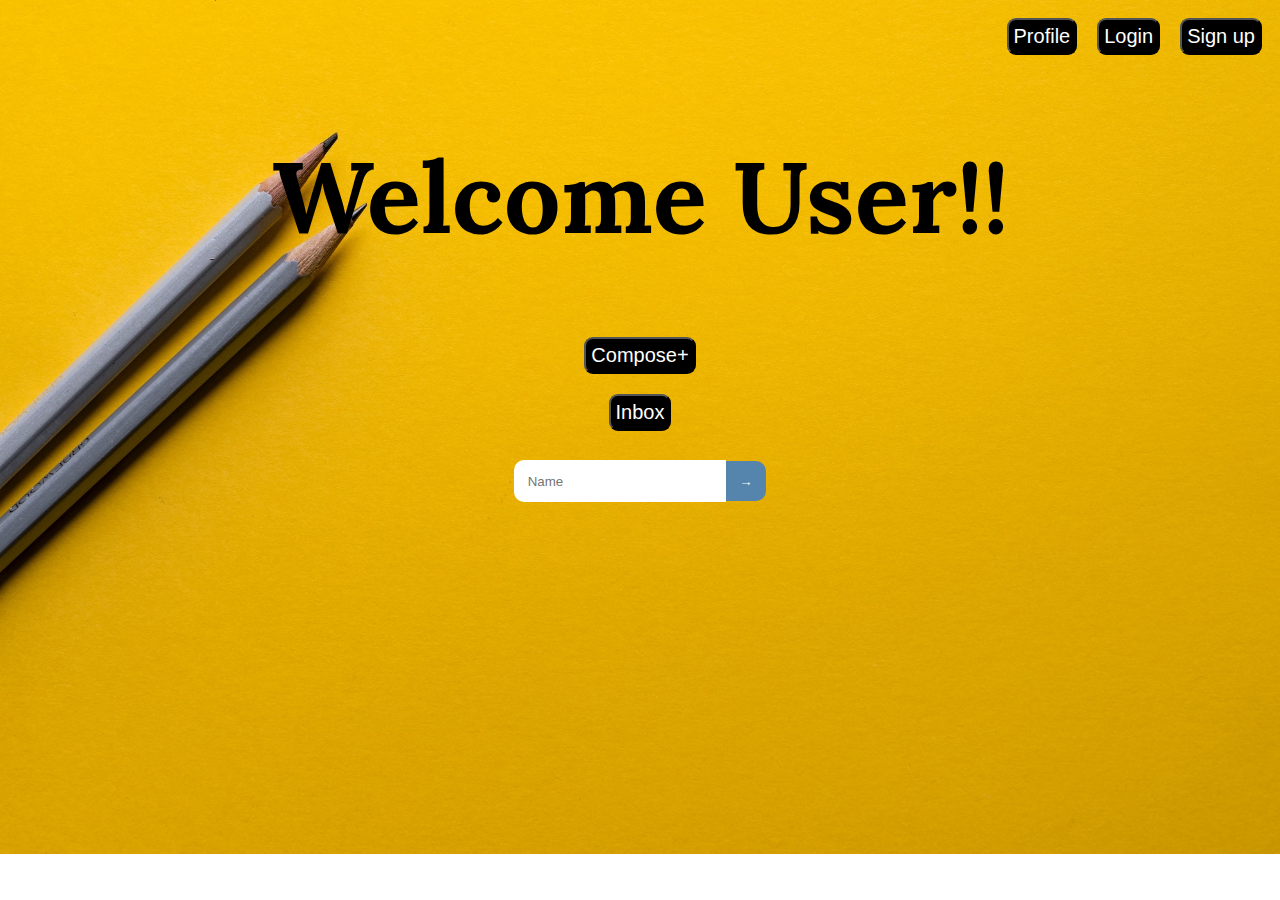
<file: index.html>
<!DOCTYPE html>
<html lang="en" dir="ltr">
  <head>
    <meta charset="utf-8">
    <title>Product Name</title>
    <link rel="preconnect" href="https://fonts.googleapis.com">
<link rel="preconnect" href="https://fonts.gstatic.com" crossorigin>
<link href="https://fonts.googleapis.com/css2?family=Lora:ital@1&display=swap" rel="stylesheet">
<link rel="stylesheet" href="https://cdnjs.cloudflare.com/ajax/libs/font-awesome/6.1.1/css/all.min.css" integrity="sha512-KfkfwYDsLkIlwQp6LFnl8zNdLGxu9YAA1QvwINks4PhcElQSvqcyVLLD9aMhXd13uQjoXtEKNosOWaZqXgel0g==" crossorigin="anonymous" referrerpolicy="no-referrer" />
    <link rel="stylesheet" href="styles.css">
    <script type="text/javascript" defer src="index.js">

    </script>
  </head>
  <body>
    <div class="top">
      <div class="ff">
        <button type="button" name="button"><a href="#"><i class="fa-solid fa-user"></i> Profile</a>
        </button>
        <button type="button" name="butt"><a href="login.html">Login</a></button>
        <button type="button" name="butt"><a href="a.html">Sign up</a></button>
      </div>
      <h1>Welcome User!!</h1>
        <button type="button" name="button">Compose+</button>
        <button type="button" name="button">Inbox</button>
      <div class="container">
      <input type="text" name="" value="" placeholder=" Name" class="input">
      <button type="button" name="button">&#8594;</button>
      </div>
    </div>

  </body>
</html>
</file>
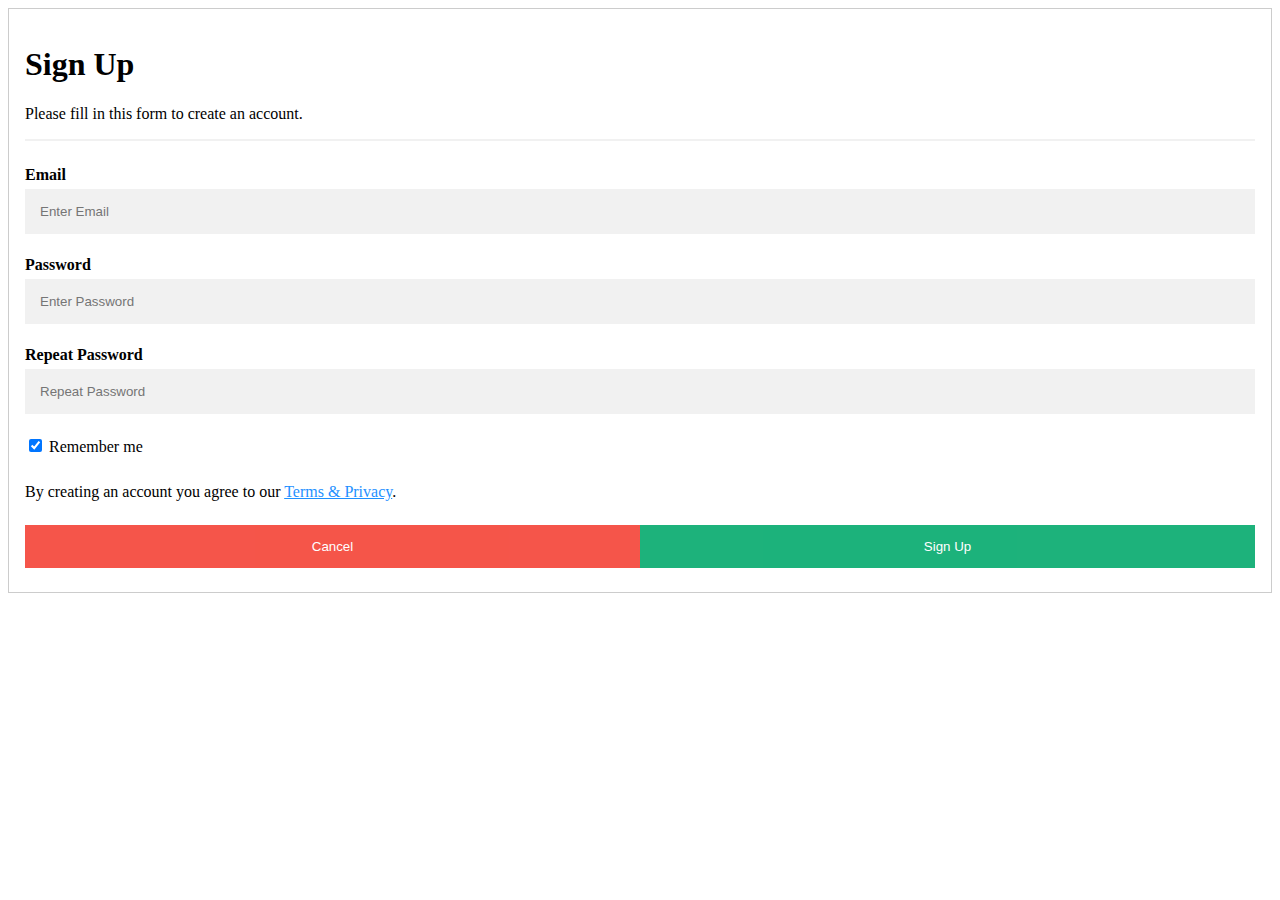
<file: a.html>
<!DOCTYPE html>
<html lang="en" dir="ltr">
  <head>
    <meta charset="utf-8">
    <title>Sign up</title>
    <link rel="stylesheet" href="a.css">
  </head>
  <body>
    <form action="action_page.php" style="border:1px solid #ccc">
      <div class="container">
        <h1>Sign Up</h1>
        <p>Please fill in this form to create an account.</p>
        <hr>

        <label for="email"><b>Email</b></label>
        <input type="text" placeholder="Enter Email" name="email" required>

        <label for="psw"><b>Password</b></label>
        <input type="password" placeholder="Enter Password" name="psw" required>

        <label for="psw-repeat"><b>Repeat Password</b></label>
        <input type="password" placeholder="Repeat Password" name="psw-repeat" required>

        <label>
          <input type="checkbox" checked="checked" name="remember" style="margin-bottom:15px"> Remember me
        </label>

        <p>By creating an account you agree to our <a href="#" style="color:dodgerblue">Terms & Privacy</a>.</p>

        <div class="clearfix">
          <button type="button" class="cancelbtn">Cancel</button>
          <button type="submit" class="signupbtn">Sign Up</button>
        </div>
      </div>
    </form>
  </body>
</html>
</file>
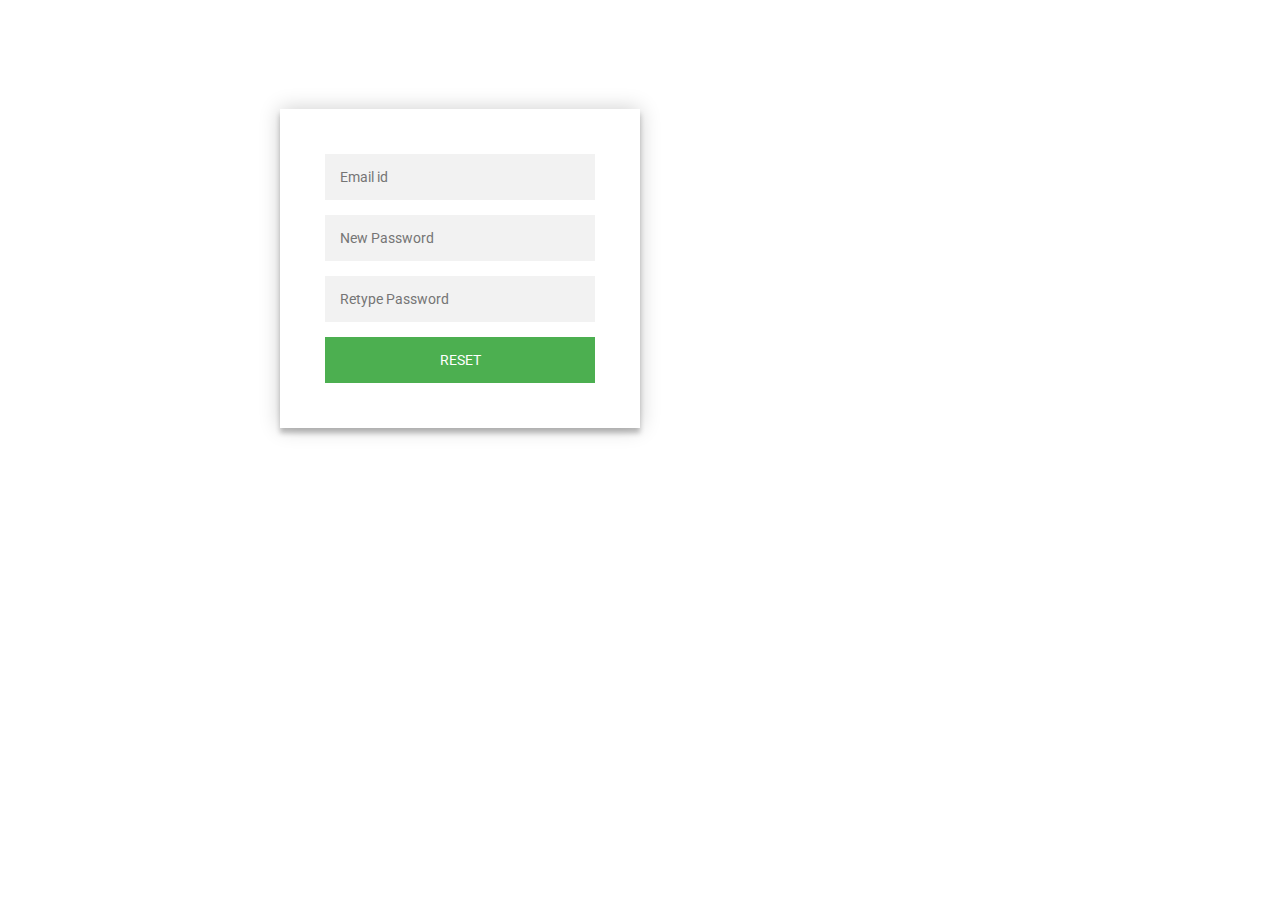
<file: forgot.html>
<!DOCTYPE html>
<html lang="en" dir="ltr">
  <head>
    <meta charset="utf-8">
    <title>Forgot password</title>
    <link rel="stylesheet" href="forgot.css">
    <script type="text/javascript" defer src="forgot.js">

    </script>
  </head>
  <body>
    <div class="login-page">
      <div class="form">
        <form class="register-form">
          <input type="text" placeholder="name"/>
          <input type="password" placeholder="password"/>
          <input type="password" placeholder="password"/>

          <input type="text" placeholder="email address"/>
          <button>create</button>
          <p class="message">Already registered? <a href="#">Sign In</a></p>
        </form>
        <form class="login-form">
          <input type="text" placeholder="Email id"/>
          <input type="password" placeholder="New Password"/>
          <input type="password" placeholder="Retype Password"/>
          <button>Reset</button>
          <!--<p class="message">Not registered? <a href="#">Create an account</a></p>-->
        </form>
      </div>
    </div>
  </body>
</html>
</file>
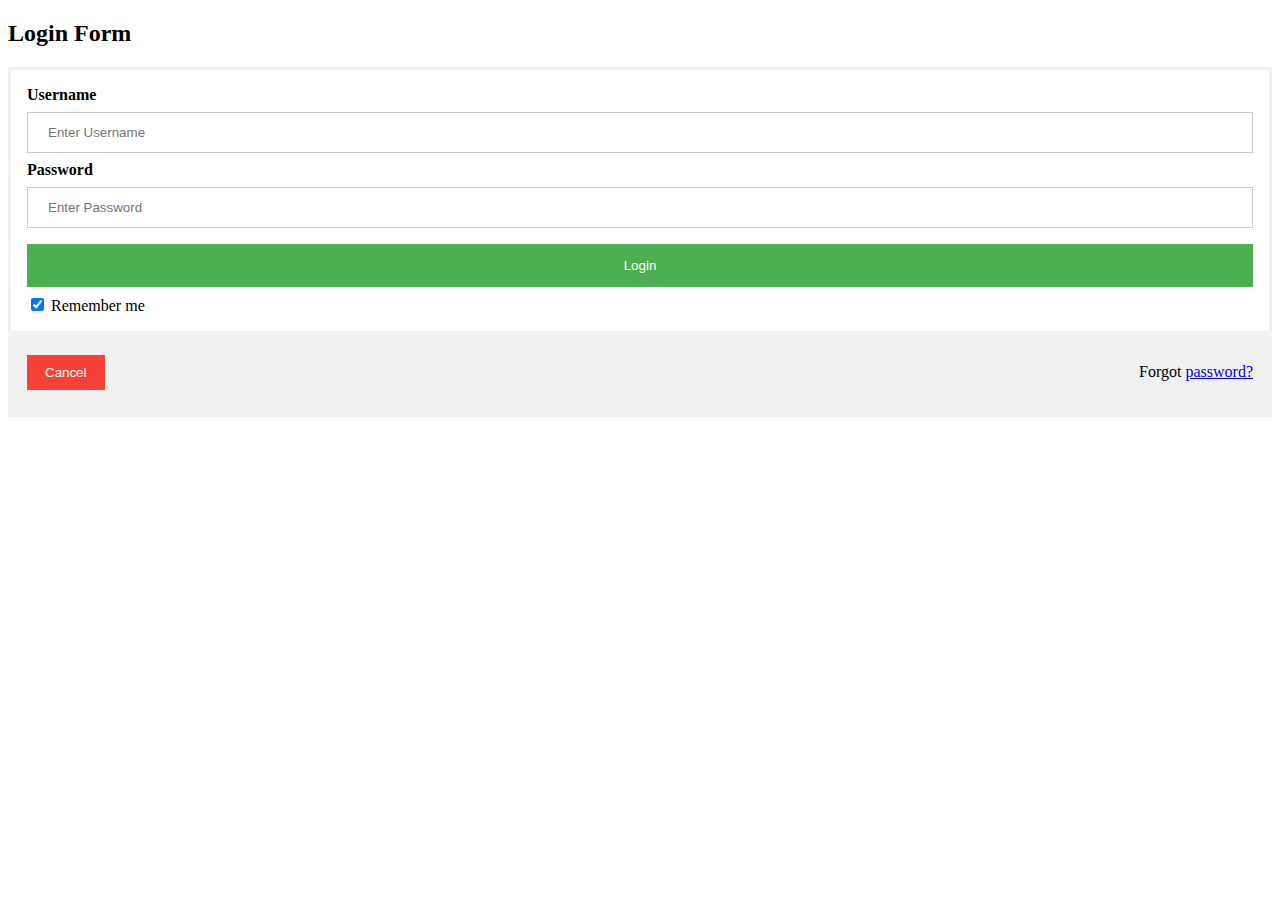
<file: login.html>
<!DOCTYPE html>
<html>
<style>
    /*set border to the form*/

    form {
        border: 3px solid #f1f1f1;
    }
    /*assign full width inputs*/

    input[type=text],
    input[type=password] {
        width: 100%;
        padding: 12px 20px;
        margin: 8px 0;
        display: inline-block;
        border: 1px solid #ccc;
        box-sizing: border-box;
    }
    /*set a style for the buttons*/

    button {
        background-color: #4CAF50;
        color: white;
        padding: 14px 20px;
        margin: 8px 0;
        border: none;
        cursor: pointer;
        width: 100%;
    }
    /* set a hover effect for the button*/

    button:hover {
        opacity: 0.8;
    }
    /*set extra style for the cancel button*/

    .cancelbtn {
        width: auto;
        padding: 10px 18px;
        background-color: #f44336;
    }
    /*centre the display image inside the container*/

    .imgcontainer {
        text-align: center;
        margin: 24px 0 12px 0;
    }
    /*set image properties*/

    img.avatar {
        width: 40%;
        border-radius: 50%;
    }
    /*set padding to the container*/

    .container {
        padding: 16px;
    }
    /*set the forgot password text*/

    span.psw {
        float: right;
        padding-top: 16px;
    }
    /*set styles for span and cancel button on small screens*/

    @media screen and (max-width: 300px) {
        span.psw {
            display: block;
            float: none;
        }
        .cancelbtn {
            width: 100%;
        }
    }
</style>

<body>

    <h2>Login Form</h2>
    <!--Step 1 : Adding HTML-->
    <form action="/action_page.php">

        <div class="container">
            <label><b>Username</b></label>
            <input type="text" placeholder="Enter Username" name="uname" required>

            <label><b>Password</b></label>
            <input type="password" placeholder="Enter Password" name="psw" required>

            <button type="submit">Login</button>
            <input type="checkbox" checked="checked"> Remember me
        </div>

        <div class="container" style="background-color:#f1f1f1">
            <button type="button" class="cancelbtn">Cancel</button>
            <span class="psw">Forgot <a href="forgot.html">password?</a></span>
        </div>
    </form>

</body>

</html>
</file>
<file: styles.css>
body
{background-image: url(".\\dw.jpg");
background-size: cover;
background-repeat: no-repeat;
}

.container
{
  display: flex;
  flex-direction: row;
  height: 80px;
  justify-content: center;
  align-items: center;
}

.input
{
  width: 200px;
  height: 40px;
  border-top-left-radius: 10px;
  border-bottom-left-radius: 10px;
  border: 0px;
  padding-left: 10px;
}

.container> button
{
  height: 40px;
  width: 40px;
  border-top-right-radius: 10px;
  border-bottom-right-radius: 10px;
  background-color: #5584AC;
  color: white;
  border: 0;
}

h1
{
  text-align: center;
  font-family: 'Lora', serif;
  font-size: 100px;
}

.top
{
  display: flex;
  flex-direction: column;
 justify-content:center;
 align-items: center;
}

.ff
{
  display: flex;
  justify-content: flex-end;
    align-self: flex-end;
}

.ff >*
{
  padding: 20px;

}

.top > button
{
  text-align:center;
  font-size: 20px;
  background-color: transparent;
  margin: 10px;
  padding: 5px;
  border-radius: 9px;
  background-color: black;
  color:#fff;
font-family: 'Anek Tamil', sans-serif;
}

.top > button:hover{
  background-color: white;
  color:black;
  font-family: 'Anek Tamil', sans-serif;
}

.ff >button{
  text-align:center;
  font-size: 20px;
  background-color: transparent;
  margin: 10px;
  padding: 5px;
  border-radius: 9px;
  background-color: black;
  color:#fff;
  font-family: 'Anek Tamil', sans-serif;
  border-radius: transparent;
}

.ff > button:hover{
  background-color: white;
  color:black;
  font-family: 'Anek Tamil', sans-serif;
}
a{
  text-decoration: none;
}

a:link {color: white;}
   a:visited {color: white}
   a:hover {color: black}
   a:active {color: #C0F0FC}
</file>
<file: a.css>
* {box-sizing: border-box}

/* Full-width input fields */
  input[type=text], input[type=password] {
  width: 100%;
  padding: 15px;
  margin: 5px 0 22px 0;
  display: inline-block;
  border: none;
  background: #f1f1f1;
}

input[type=text]:focus, input[type=password]:focus {
  background-color: #ddd;
  outline: none;
}

hr {
  border: 1px solid #f1f1f1;
  margin-bottom: 25px;
}

/* Set a style for all buttons */
button {
  background-color: #04AA6D;
  color: white;
  padding: 14px 20px;
  margin: 8px 0;
  border: none;
  cursor: pointer;
  width: 100%;
  opacity: 0.9;
}

button:hover {
  opacity:1;
}

/* Extra styles for the cancel button */
.cancelbtn {
  padding: 14px 20px;
  background-color: #f44336;
}

/* Float cancel and signup buttons and add an equal width */
.cancelbtn, .signupbtn {
  float: left;
  width: 50%;
}

/* Add padding to container elements */
.container {
  padding: 16px;
}

/* Clear floats */
.clearfix::after {
  content: "";
  clear: both;
  display: table;
}

/* Change styles for cancel button and signup button on extra small screens */
@media screen and (max-width: 300px) {
  .cancelbtn, .signupbtn {
    width: 100%;
  }
}
</file>
<file: forgot.css>
@import url(https://fonts.googleapis.com/css?family=Roboto:300);
.login-page {
  width: 360px;
  padding: 8% 0 0;
  margin: auto;
}

.form {
  position: relative;
  right: 180px;
  z-index: 1;
  background: #FFFFF;
  max-width: 360px;
  margin: 0 auto 100px;
  padding: 45px;
  text-align: center;
  box-shadow: 0 0 20px 0 rgba(0, 0, 0, 0.2), 0 5px 5px 0 rgba(0, 0, 0, 0.24);
}

.form input {
  font-family: "Roboto", sans-serif;
  outline: 0;
  background: #f2f2f2;
  width: 100%;
  border: 0;
  margin: 0 0 15px;
  padding: 15px;
  box-sizing: border-box;
  font-size: 14px;
}

.form button {
  font-family: "Roboto", sans-serif;
  text-transform: uppercase;
  outline: 0;
  background: #4CAF50;
  width: 100%;
  border: 0;
  padding: 15px;
  color: #FFFFFF;
  font-size: 14px;
  -webkit-transition: all 0.3 ease;
  transition: all 0.3 ease;
  cursor: pointer;
}

.form button:hover,
.form button:active,
.form button:focus {
  background: #43A047;
}

.form .message {
  margin: 35px 0 0;
  color: #000000;
  font-size: 14px;
}

.form .message a {
  margin: 35px 0 0;
  color: #00fff;
  font-size: 14px text-decoration: none;
}

.form .register-form {
  display: none;
}

.container {
  position: relative;
  z-index: 1;
  max-width: 300px;
  margin: 0 auto;
}

.container:before,
.container:after {
  content: "";
  display: block;
  clear: both;
}

.container .info {
  margin: 50px auto;
  text-align: center;
}

.container .info h1 {
  margin: 0 0 15px;
  padding: 0;
  font-size: 36px;
  font-weight: 300;
  color: #1a1a1a;
}

.container .info span {
  color: #4d4d4d;
  font-size: 12px;
}

.container .info span a {
  color: #000000;
  text-decoration: none;
}

.container .info span .fa {
  color: #EF3B3A;
}

body {
  background-image: url("http://i.huffpost.com/gen/2326360/images/o-TRAVEL-ADVENTURE-facebook.jpg");
  background-size: 100%;
}
</file>
